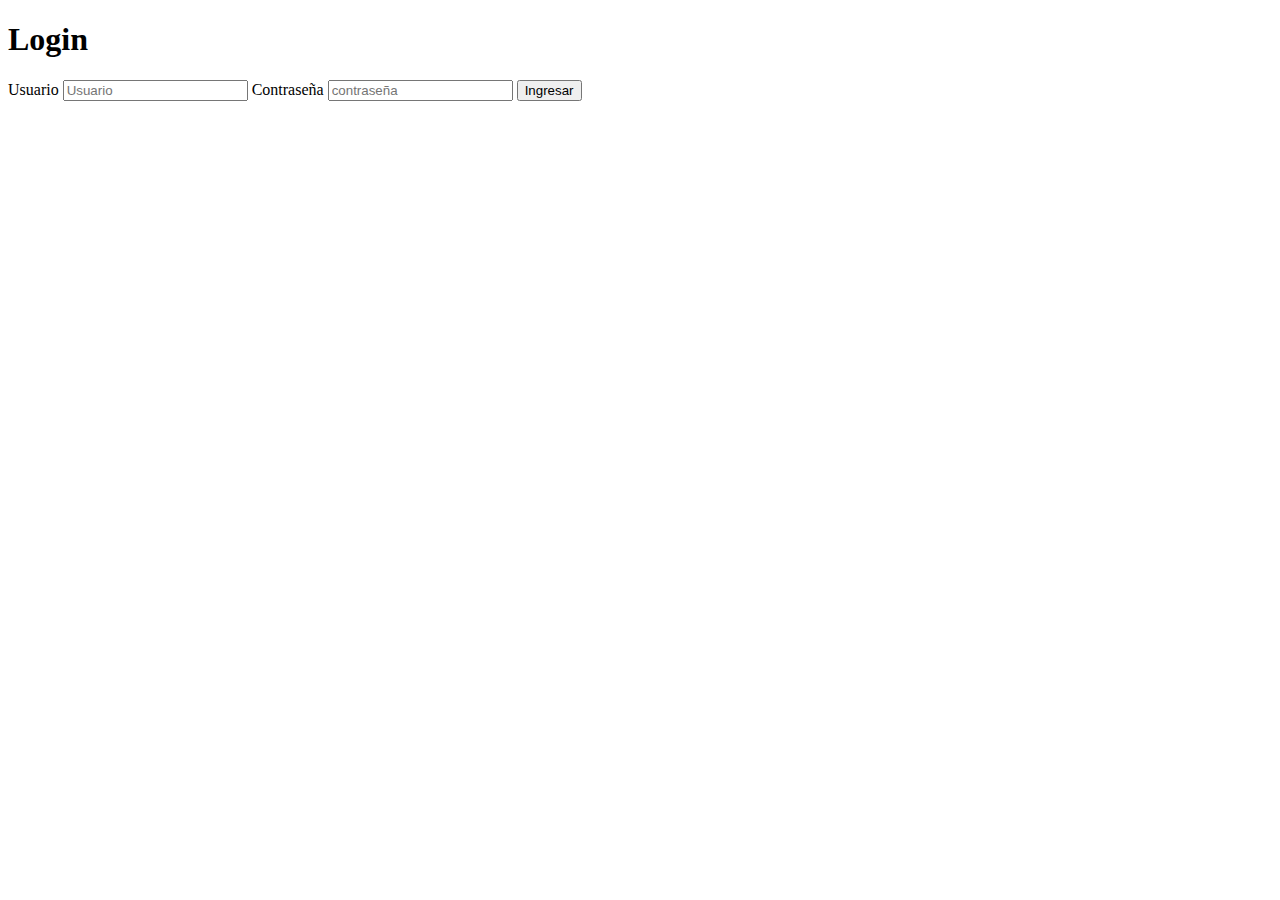
<file: internas/formulario.html>
<!DOCTYPE html>
<html lang="en">
<head>
    <meta charset="UTF-8">
    <meta http-equiv="X-UA-Compatible" content="IE=edge">
    <meta name="viewport" content="width=device-width, initial-scale=1.0">
    <title>Formulario</title>
</head>
<body>
    <h1>Login</h1>
    <form>
        <label for="usuario">Usuario</label>
        <input type="text" placeholder="Usuario">
        <label for="contra">Contraseña</label>
        <input type="password" placeholder="contraseña">
        <input type="submit" value="Ingresar">
    </form>
</body>
</html>
</file>
